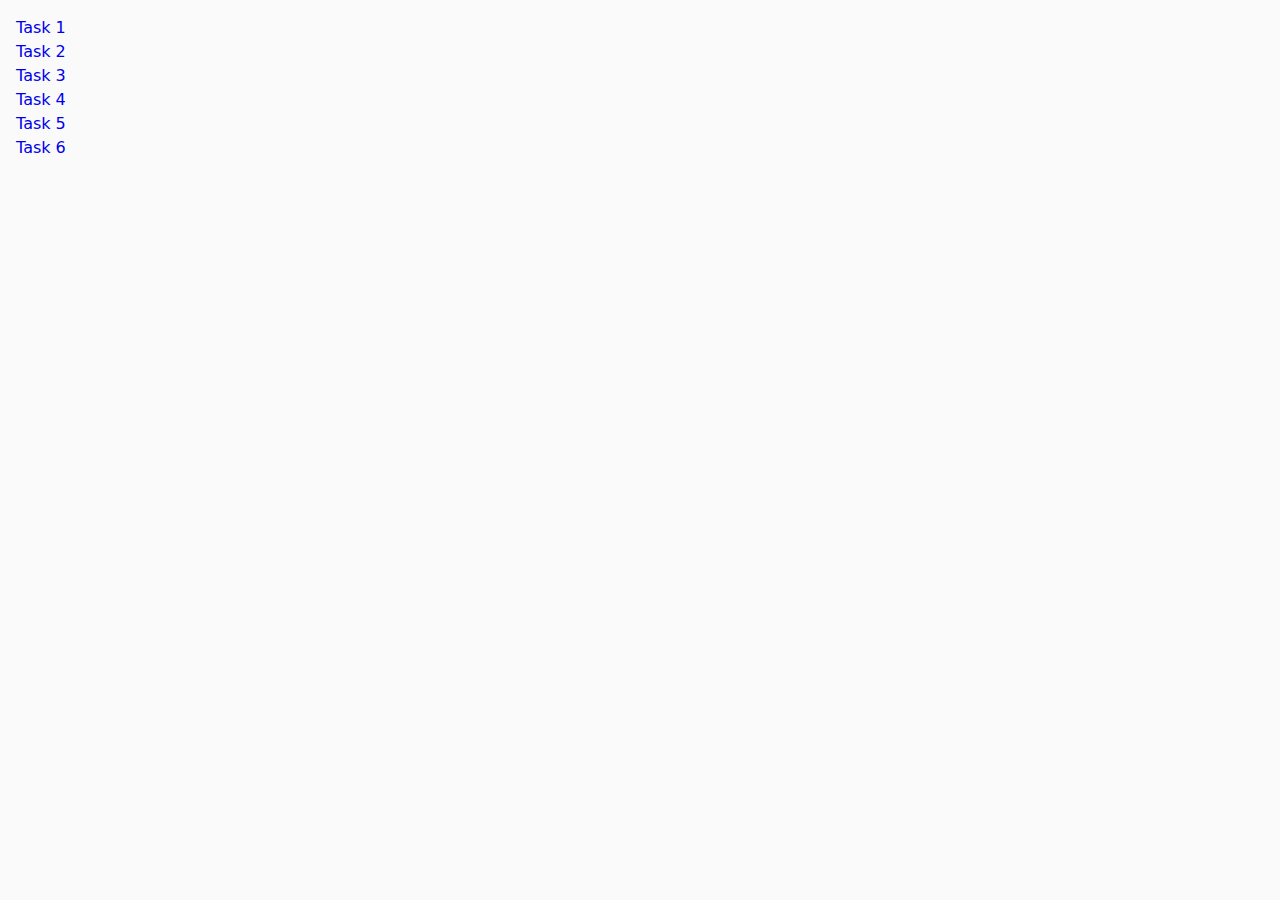
<file: index.html>
<!DOCTYPE html>
<html lang="en">
  <head>
    <meta charset="UTF-8" />
    <meta name="viewport" content="width=device-width, initial-scale=1.0" />
        <link rel="preconnect" href="https://fonts.googleapis.com">
        <link rel="preconnect" href="https://fonts.gstatic.com" crossorigin>
        <link
          href="https://fonts.googleapis.com/css2?family=Raleway:ital,wght@0,700;1,700&family=Roboto:wght@400;500;700&display=swap"
          rel="stylesheet">
          <link rel="stylesheet" href="https://cdnjs.cloudflare.com/ajax/libs/modern-normalize/3.0.1/modern-normalize.min.css"
            integrity="sha512-q6WgHqiHlKyOqslT/lgBgodhd03Wp4BEqKeW6nNtlOY4quzyG3VoQKFrieaCeSnuVseNKRGpGeDU3qPmabCANg=="
            crossorigin="anonymous" referrerpolicy="no-referrer" />
      <link rel="stylesheet" 
      href="https://cdn.jsdelivr.net/npm/modern-normalize@2.0.0/modern-normalize.min.css">
    <link href="./css/common.css" rel="stylesheet">
    <link rel="preconnect" href="https://fonts.googleapis.com">
    <link rel="preconnect" href="https://fonts.gstatic.com" crossorigin>
    <title>Homework 7</title>
  </head>
  
<body>
  <ul>
    <li><a href="./task-1.html">Task 1</a></li>
    <li><a href="./task-2.html">Task 2</a></li>
    <li><a href="./task-3.html">Task 3</a></li>
    <li><a href="./task-4.html">Task 4</a></li>
    <li><a href="./task-5.html">Task 5</a></li>
    <li><a href="./task-6.html">Task 6</a></li>
  </ul>
</body>
</html>
</file>
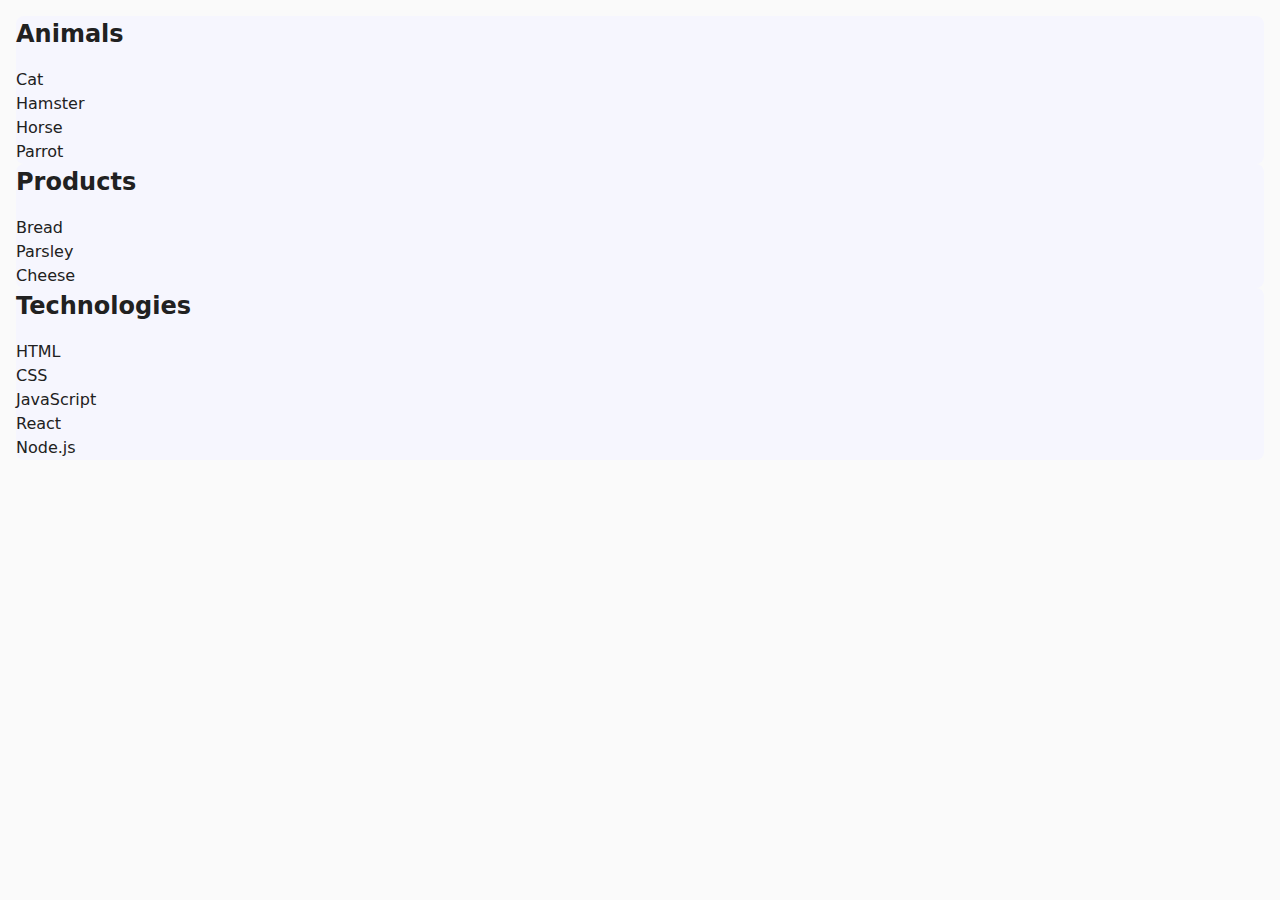
<file: task-1.html>
<!DOCTYPE html>
<html lang="en">
  <head>
    <meta charset="UTF-8" />
    <meta name="viewport" content="width=device-width, initial-scale=1.0" />
    <link rel="preconnect" href="https://fonts.googleapis.com" />
    <link rel="preconnect" href="https://fonts.gstatic.com" crossorigin />
    <link
      href="https://fonts.googleapis.com/css2?family=Raleway:ital,wght@0,700;1,700&family=Roboto:wght@400;500;700&display=swap"
      rel="stylesheet"
    />
    <link
      rel="stylesheet"
      href="https://cdnjs.cloudflare.com/ajax/libs/modern-normalize/3.0.1/modern-normalize.min.css"
      integrity="sha512-q6WgHqiHlKyOqslT/lgBgodhd03Wp4BEqKeW6nNtlOY4quzyG3VoQKFrieaCeSnuVseNKRGpGeDU3qPmabCANg=="
      crossorigin="anonymous"
      referrerpolicy="no-referrer"
    />
    <link
      rel="stylesheet"
      href="https://cdn.jsdelivr.net/npm/modern-normalize@2.0.0/modern-normalize.min.css"
    />
    <link href="./css/common.css" rel="stylesheet" />
    <link rel="preconnect" href="https://fonts.googleapis.com" />
    <link rel="preconnect" href="https://fonts.gstatic.com" crossorigin />
    <title>Homework 7</title>
  </head>
  <body>
    <ul id="categories">
      <li class="item">
        <h2>Animals</h2>
        <ul>
          <li>Cat</li>
          <li>Hamster</li>
          <li>Horse</li>
          <li>Parrot</li>
        </ul>
      </li>
      <li class="item">
        <h2>Products</h2>
        <ul>
          <li>Bread</li>
          <li>Parsley</li>
          <li>Cheese</li>
        </ul>
      </li>
      <li class="item">
        <h2>Technologies</h2>
        <ul>
          <li>HTML</li>
          <li>CSS</li>
          <li>JavaScript</li>
          <li>React</li>
          <li>Node.js</li>
        </ul>
      </li>
    </ul>
    <script src="./js/task-1.js" type="module"></script>
  </body>
</html>
</file>
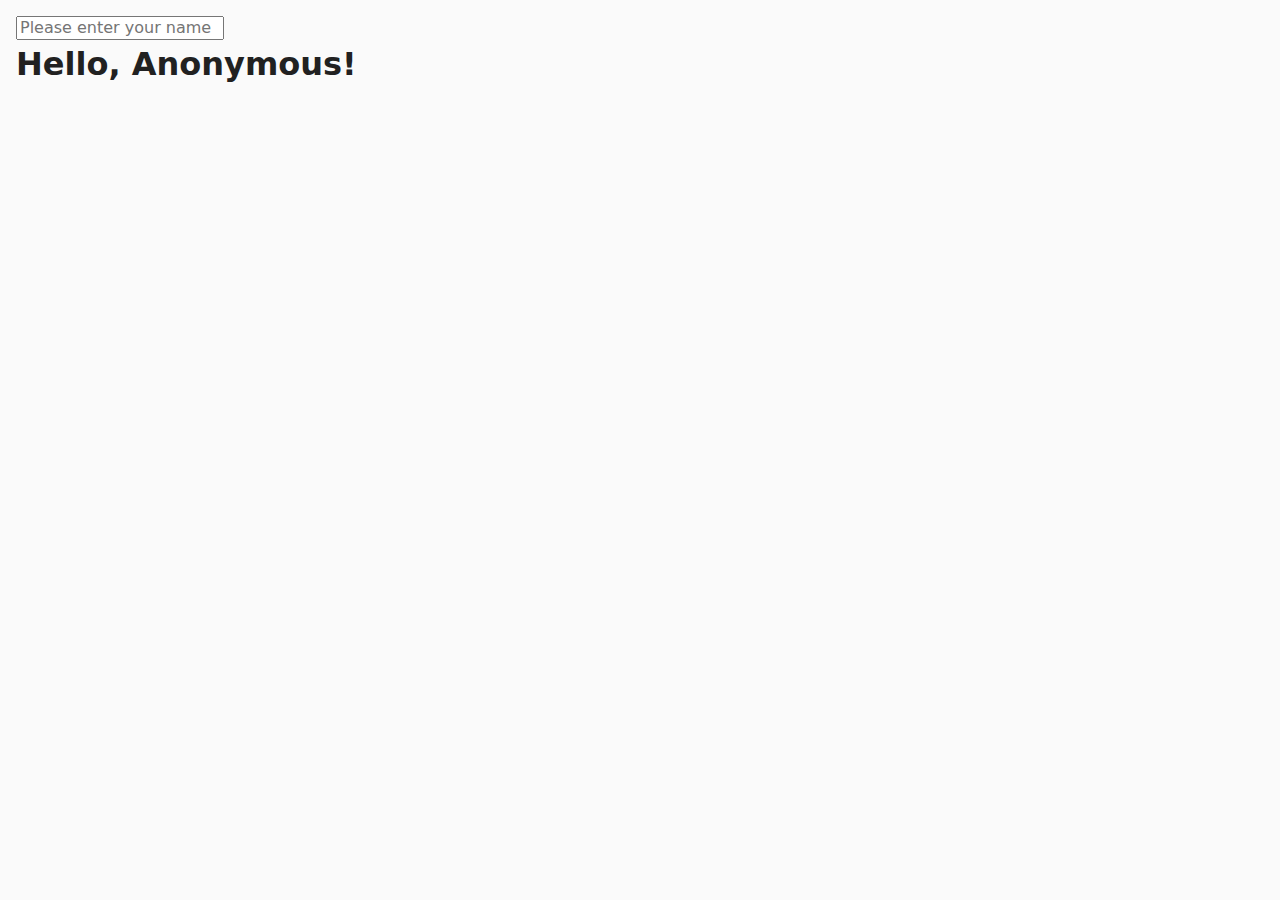
<file: task-3.html>
<!DOCTYPE html>
<html lang="en">
  <head>
    <meta charset="UTF-8" />
    <meta name="viewport" content="width=device-width, initial-scale=1.0" />
    <link rel="preconnect" href="https://fonts.googleapis.com" />
    <link rel="preconnect" href="https://fonts.gstatic.com" crossorigin />
    <link
      href="https://fonts.googleapis.com/css2?family=Raleway:ital,wght@0,700;1,700&family=Roboto:wght@400;500;700&display=swap"
      rel="stylesheet"
    />
    <link
      rel="stylesheet"
      href="https://cdnjs.cloudflare.com/ajax/libs/modern-normalize/3.0.1/modern-normalize.min.css"
      integrity="sha512-q6WgHqiHlKyOqslT/lgBgodhd03Wp4BEqKeW6nNtlOY4quzyG3VoQKFrieaCeSnuVseNKRGpGeDU3qPmabCANg=="
      crossorigin="anonymous"
      referrerpolicy="no-referrer"
    />
    <link
      rel="stylesheet"
      href="https://cdn.jsdelivr.net/npm/modern-normalize@2.0.0/modern-normalize.min.css"
    />
    <link href="./css/common.css" rel="stylesheet" />
    <link rel="preconnect" href="https://fonts.googleapis.com" />
    <link rel="preconnect" href="https://fonts.gstatic.com" crossorigin />
    <title>Homework 7</title>
  </head>
  <body>
    <input type="text" id="name-input" placeholder="Please enter your name" />
    <h1>Hello, <span id="name-output">Anonymous</span>!</h1>

    <script src="./js/task-3.js" type="module"></script>
  </body>
</html>
</file>
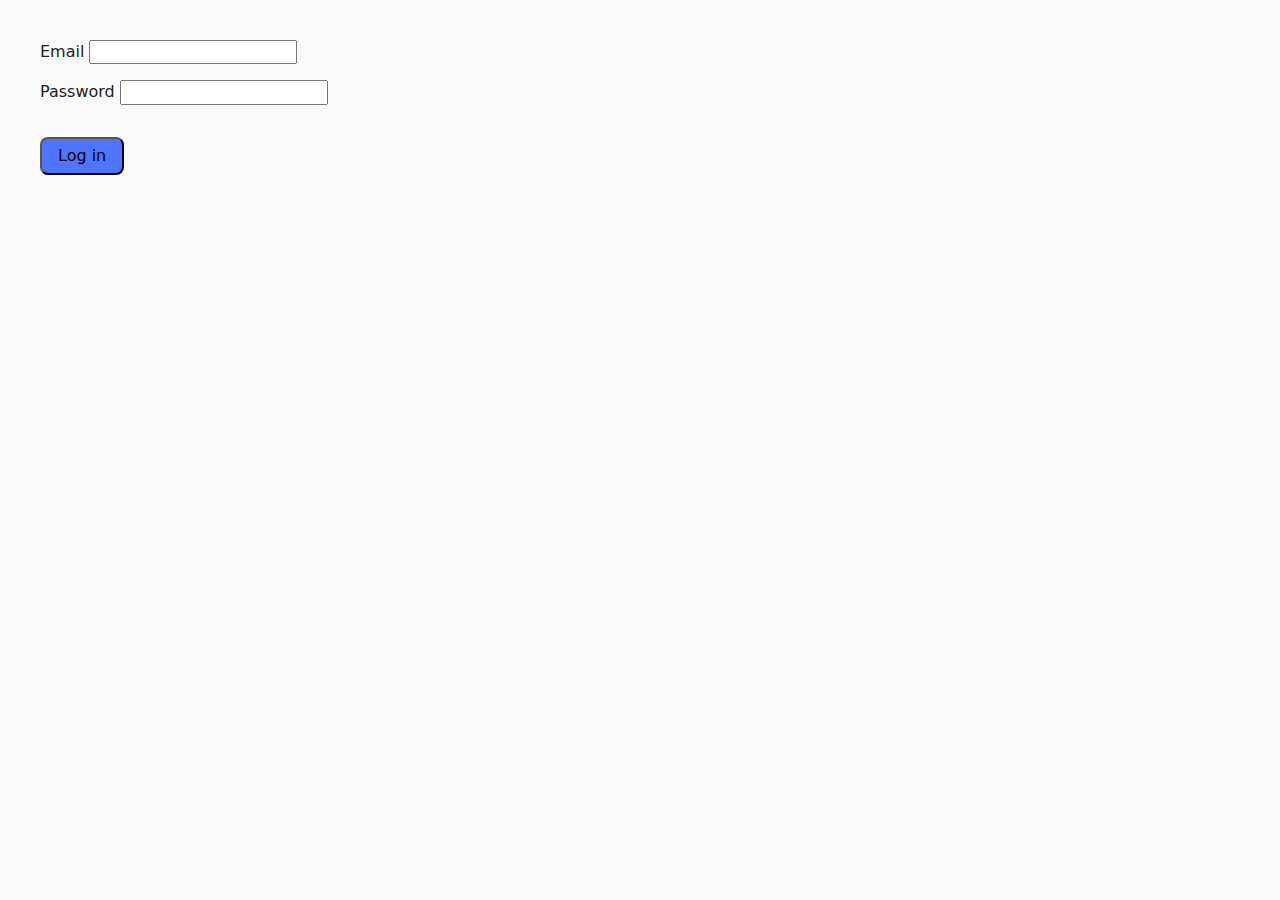
<file: task-4.html>
<!DOCTYPE html>
<html lang="en">
  <head>
    <meta charset="UTF-8" />
    <meta name="viewport" content="width=device-width, initial-scale=1.0" />
    <link rel="preconnect" href="https://fonts.googleapis.com" />
    <link rel="preconnect" href="https://fonts.gstatic.com" crossorigin />
    <link
      href="https://fonts.googleapis.com/css2?family=Raleway:ital,wght@0,700;1,700&family=Roboto:wght@400;500;700&display=swap"
      rel="stylesheet"
    />
    <link
      rel="stylesheet"
      href="https://cdnjs.cloudflare.com/ajax/libs/modern-normalize/3.0.1/modern-normalize.min.css"
      integrity="sha512-q6WgHqiHlKyOqslT/lgBgodhd03Wp4BEqKeW6nNtlOY4quzyG3VoQKFrieaCeSnuVseNKRGpGeDU3qPmabCANg=="
      crossorigin="anonymous"
      referrerpolicy="no-referrer"
    />
    <link
      rel="stylesheet"
      href="https://cdn.jsdelivr.net/npm/modern-normalize@2.0.0/modern-normalize.min.css"
    />
    <link href="./css/common.css" rel="stylesheet" />
    <link rel="preconnect" href="https://fonts.googleapis.com" />
    <link rel="preconnect" href="https://fonts.gstatic.com" crossorigin />
    <title>Homework 7</title>
  </head>
  <body>
    <form class="login-form">
      <label>
        Email
        <input type="email" name="email" />
      </label>
      <label>
        Password
        <input type="password" name="password" />
      </label>
      <button type="submit">Log in</button>
    </form>

    <script src="./js/task-4.js" type="module"></script>
  </body>
</html>
</file>
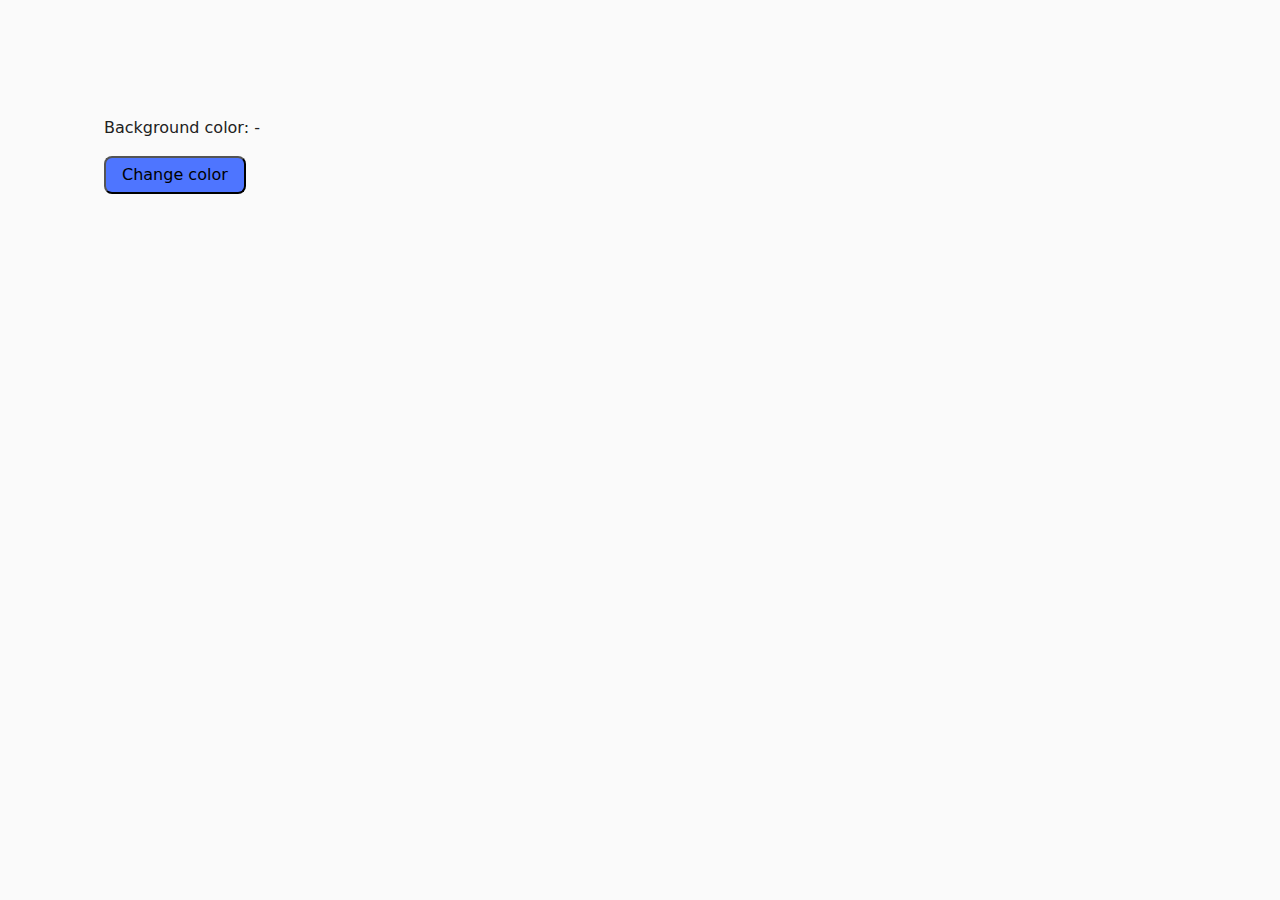
<file: task-5.html>
<!DOCTYPE html>
<html lang="en">
  <head>
    <meta charset="UTF-8" />
    <meta name="viewport" content="width=device-width, initial-scale=1.0" />
    <link rel="preconnect" href="https://fonts.googleapis.com" />
    <link rel="preconnect" href="https://fonts.gstatic.com" crossorigin />
    <link
      href="https://fonts.googleapis.com/css2?family=Raleway:ital,wght@0,700;1,700&family=Roboto:wght@400;500;700&display=swap"
      rel="stylesheet"
    />
    <link
      rel="stylesheet"
      href="https://cdnjs.cloudflare.com/ajax/libs/modern-normalize/3.0.1/modern-normalize.min.css"
      integrity="sha512-q6WgHqiHlKyOqslT/lgBgodhd03Wp4BEqKeW6nNtlOY4quzyG3VoQKFrieaCeSnuVseNKRGpGeDU3qPmabCANg=="
      crossorigin="anonymous"
      referrerpolicy="no-referrer"
    />
    <link
      rel="stylesheet"
      href="https://cdn.jsdelivr.net/npm/modern-normalize@2.0.0/modern-normalize.min.css"
    />
    <link href="./css/common.css" rel="stylesheet" />
    <link rel="preconnect" href="https://fonts.googleapis.com" />
    <link rel="preconnect" href="https://fonts.gstatic.com" crossorigin />
    <title>Homework 7</title>
  </head>
  <body>
    <div class="widget">
      <p>Background color: <span class="color">-</span></p>
      <button type="button" class="change-color">Change color</button>
    </div>

    <script src="./js/task-5.js" type="module"></script>
  </body>
</html>
</file>
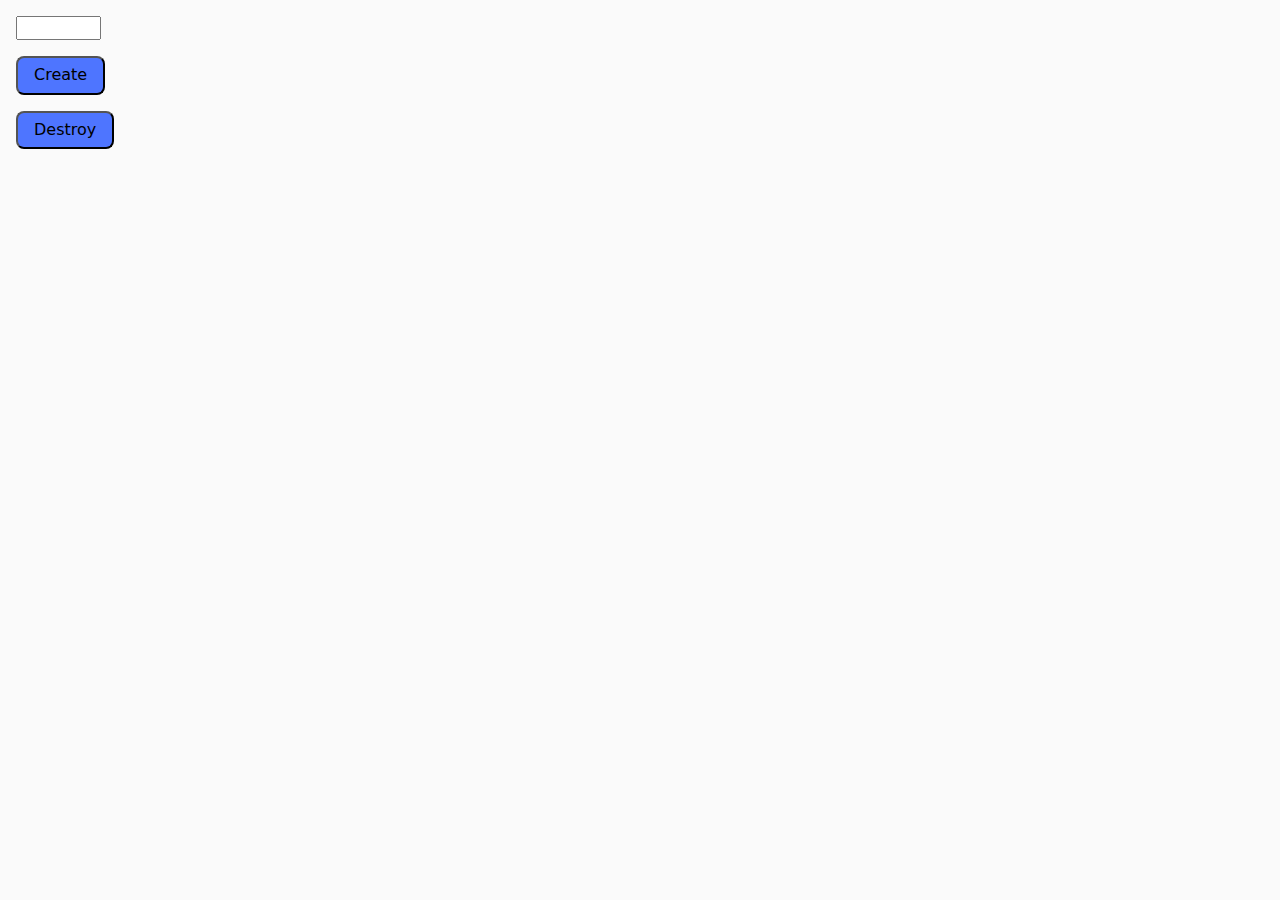
<file: task-6.html>
<!DOCTYPE html>
<html lang="en">
  <head>
    <meta charset="UTF-8" />
    <meta name="viewport" content="width=device-width, initial-scale=1.0" />
    <link rel="preconnect" href="https://fonts.googleapis.com" />
    <link rel="preconnect" href="https://fonts.gstatic.com" crossorigin />
    <link
      href="https://fonts.googleapis.com/css2?family=Raleway:ital,wght@0,700;1,700&family=Roboto:wght@400;500;700&display=swap"
      rel="stylesheet"
    />
    <link
      rel="stylesheet"
      href="https://cdnjs.cloudflare.com/ajax/libs/modern-normalize/3.0.1/modern-normalize.min.css"
      integrity="sha512-q6WgHqiHlKyOqslT/lgBgodhd03Wp4BEqKeW6nNtlOY4quzyG3VoQKFrieaCeSnuVseNKRGpGeDU3qPmabCANg=="
      crossorigin="anonymous"
      referrerpolicy="no-referrer"
    />
    <link
      rel="stylesheet"
      href="https://cdn.jsdelivr.net/npm/modern-normalize@2.0.0/modern-normalize.min.css"
    />
    <link href="./css/common.css" rel="stylesheet" />
    <link rel="preconnect" href="https://fonts.googleapis.com" />
    <link rel="preconnect" href="https://fonts.gstatic.com" crossorigin />
    <title>Homework 7</title>
  </head>
  <body>
    <div id="controls">
      <input type="number" min="1" max="100" step="1" />
      <button type="button" data-create>Create</button>
      <button type="button" data-destroy>Destroy</button>
    </div>

    <div id="boxes"></div>

    <script src="./js/task-6.js" type="module"></script>
  </body>
</html>
</file>
<file: css/common.css>
body {
    margin: 16px;
    font-family: system-ui, -apple-system, BlinkMacSystemFont, 'Segoe UI', Roboto, Oxygen, Ubuntu, Cantarell, 'Open Sans', 'Helvetica Neue', sans-serif;
    background-color: #fafafa;
    color: #212121;
    line-height: 1.5;
}

a {
    text-decoration: none;
}

h1,
h2,
h3,
h4,
h5,
h6,
p {
    margin-top: 0;
    margin-bottom: 0;
}

ul,
ol {
    list-style: none;
    margin: 0;
    padding: 0;

}

img {
    display: block;
    max-width: 100%;
    height: auto;
}

button {
    cursor: pointer;
    border-radius: 8px;
background: rgb(78, 117, 255);
display: flex;
flex-direction: row;
justify-content: center;
align-items: center;
gap: 10;
padding: 8px 16px 8px 16px;
margin: 16px 0px;
}

button:hover {
    background: rgb(108, 140, 255);
}
 input:hover {
border: 1px solid rgb(0, 0, 0);
border-radius: 4px;
 }

 input:active {
    border: 1px solid rgb(128, 128, 128);
 }
.categories {
    display: flex;
flex-direction: column;
justify-content: flex-start;
align-items: flex-start;
padding: 24px;
}

.item {
    display: flex;
    flex-direction: column;
    justify-content: flex-start;
    align-items: flex-start;
    gap: 16px;
    border-radius: 8px;
    background: #f6f6fe;
}
.gallery {
    display: flex;
  flex-wrap: wrap;
  list-style: none;
  gap: 48px 24px;
  justify-content: space-between;
  align-items: center;
}
.gallery-item {
    width: calc((100% - 48px) / 3);
}

.login-form {
 display: flex;
flex-direction: column;
justify-content: flex-start;
align-items: flex-start;
gap: 16px;
padding: 24px;
border-radius: 8px;
}

.widget {
    display: flex;
flex-direction: column;
justify-content: flex-start;
align-items: flex-start;
gap: 10;
padding: 100px 88px 100px 88px;
border-radius: 8px;
}
</file>
